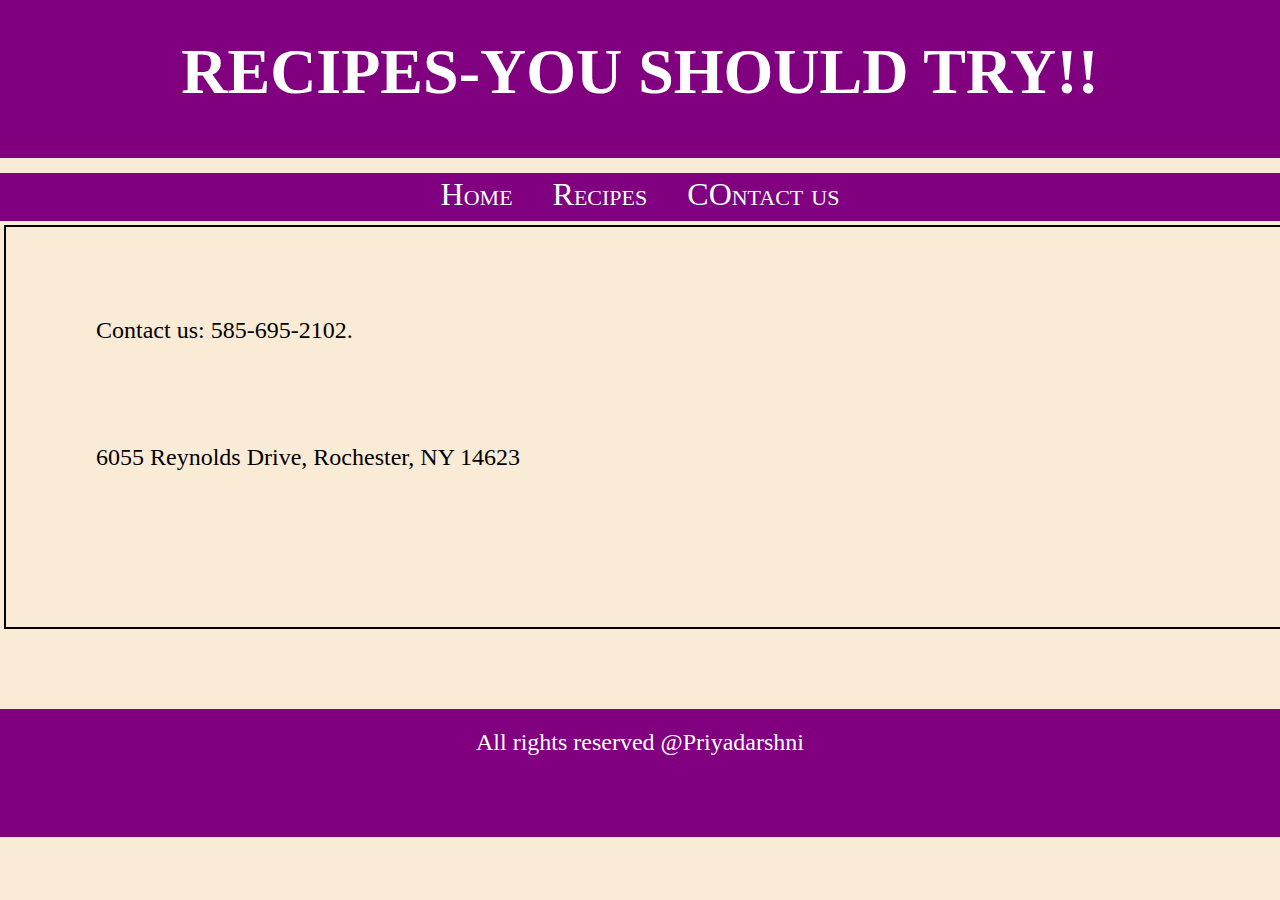
<file: contact.html>
<!DOCTYPE html>
<html>
<head>
<title>Contact Us</title>
<link rel="stylesheet" href="style.css">
</head>
<body>
<div class="wrapper">
<header>
  <h1>Recipes-You should try!!</h1>  
</header>
<nav>
<ul class="menu">
<li><a href="index.html">Home</a></li>
<li><a href="recipe.xml" target="_blank">Recipes</a></li>
<li><a href="contact.html" target="_blank">COntact us</a></li>
    </ul>   
</nav>

<div class="content">
<div class="contact">
<!--    <p>Cooking</p>-->
  <p class="p1">Contact us: 585-695-2102.</p>
  <p class="p1">6055 Reynolds Drive, Rochester, NY 14623</p>
</div>


</div>
<footer>
<p>All rights reserved @Priyadarshni</p>
</footer>
</div>      
</body>
</html>
</file>
<file: style.css>
body{
    font-family: cursive;
    background-color: antiquewhite;
     margin: 0 auto;
    padding: 0;
}
.wrapper{
    margin: 0 auto;
    padding: 0;
    width: 100%;
    
}
header{
    background-color: purple;
    height: 150px;
    padding: 4px;
    margin: 0;
}
header h1{
    text-transform: uppercase;
    text-align: center;
    color: white;
    font-size: 4em;
    line-height: 50px;
}
.menu{
    margin: 0;
    padding: 5px 0 5px 0;
    text-align: center;
    line-height: 32px;
    background-color: purple;
}
ul.menu{
    margin-top: 15px;
}
.menu li{
    display: inline;
    padding: 0 10px 0 10px;
    font-size: 2em;
}
.menu li a {
    text-decoration: none;
    color: azure;
    padding: 8px;
    font-variant: small-caps;
}
.menu li a:hover{
 color: coral;   
}
.content{
    border: 2px solid black;
    width: 100%;
    height: 25em;
    margin: 4px;
}
footer{
    background-color: purple;
    height: 8em;
    width:100%;
    text-align: center;
}
footer p{
    padding: 20px;
    font-size: 1.5em;
    color: white;
}
/*
img{
    float: right;
    padding: 2px;
    margin: 5px;
    width: 30%;
    height: 50%;
}
*/
.left{
    float: left;
    width:50%;
    height: 100%;
    text-align: center;
    display: flex;
    
    
}
.right{
    float: right;
    width:50%;
    text-align: center;
    height: 100%;
  
}
figure{
    text-align: center;
     margin: 80px;
}
p{
    font-size: 1.5em;
    padding: 10px;
    margin: 80px;
}
</file>
